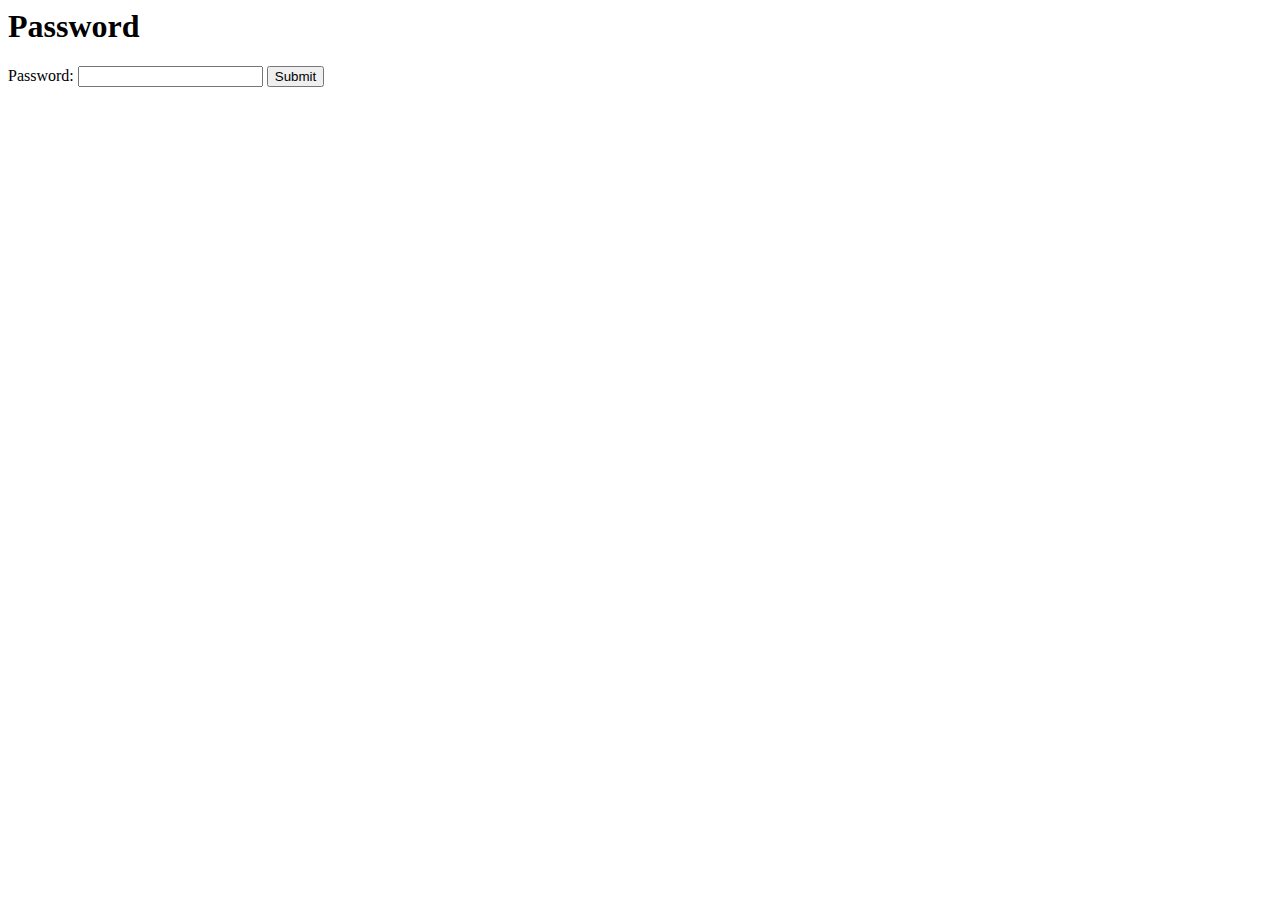
<file: static/awesome.html>
<html>
<head>
    <title>Password</title>
    <h1>Password</h1>
    <script src="migger.js"></script>
</head>
<body>
    <form class="passform" action="webpage.html" onsubmit="return passcheck()">
        Password: <input type="password" required id="pass1">
        <input type="submit">
        </form>
</body>
</html>
</file>
